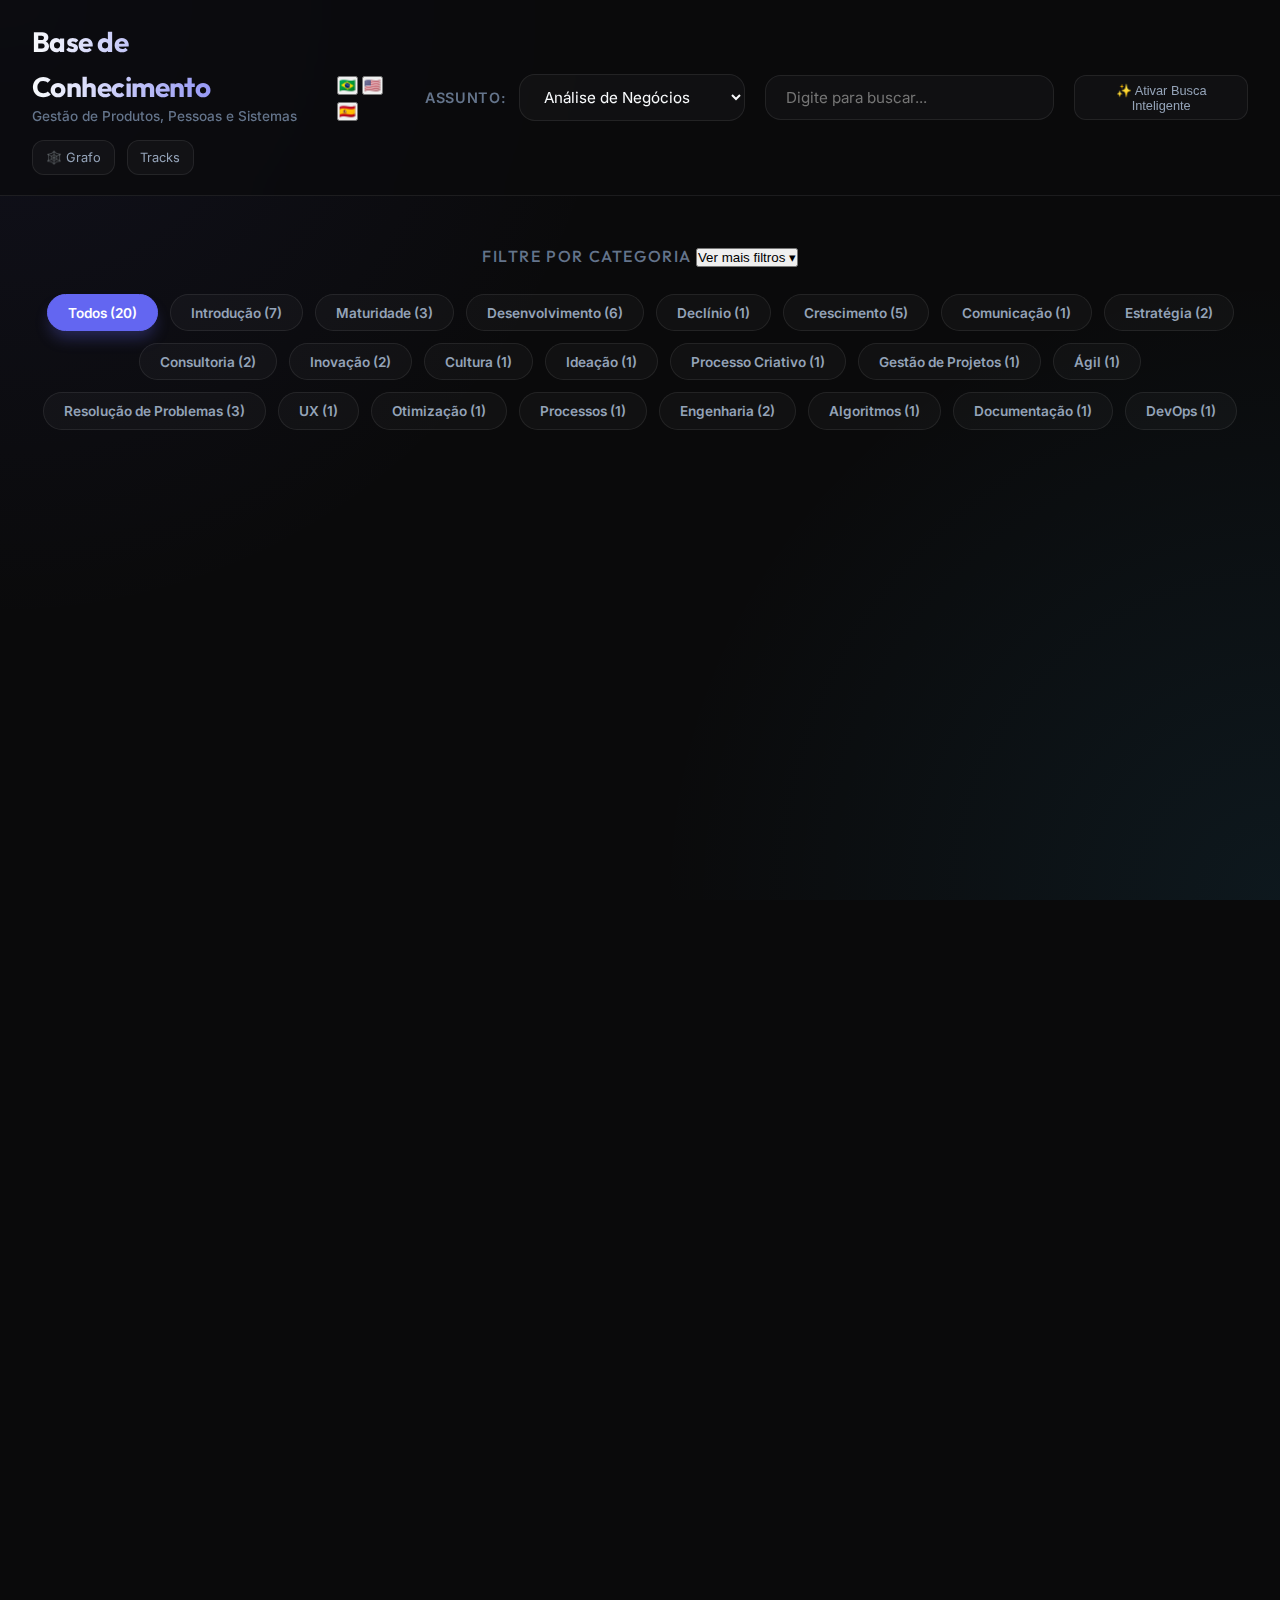
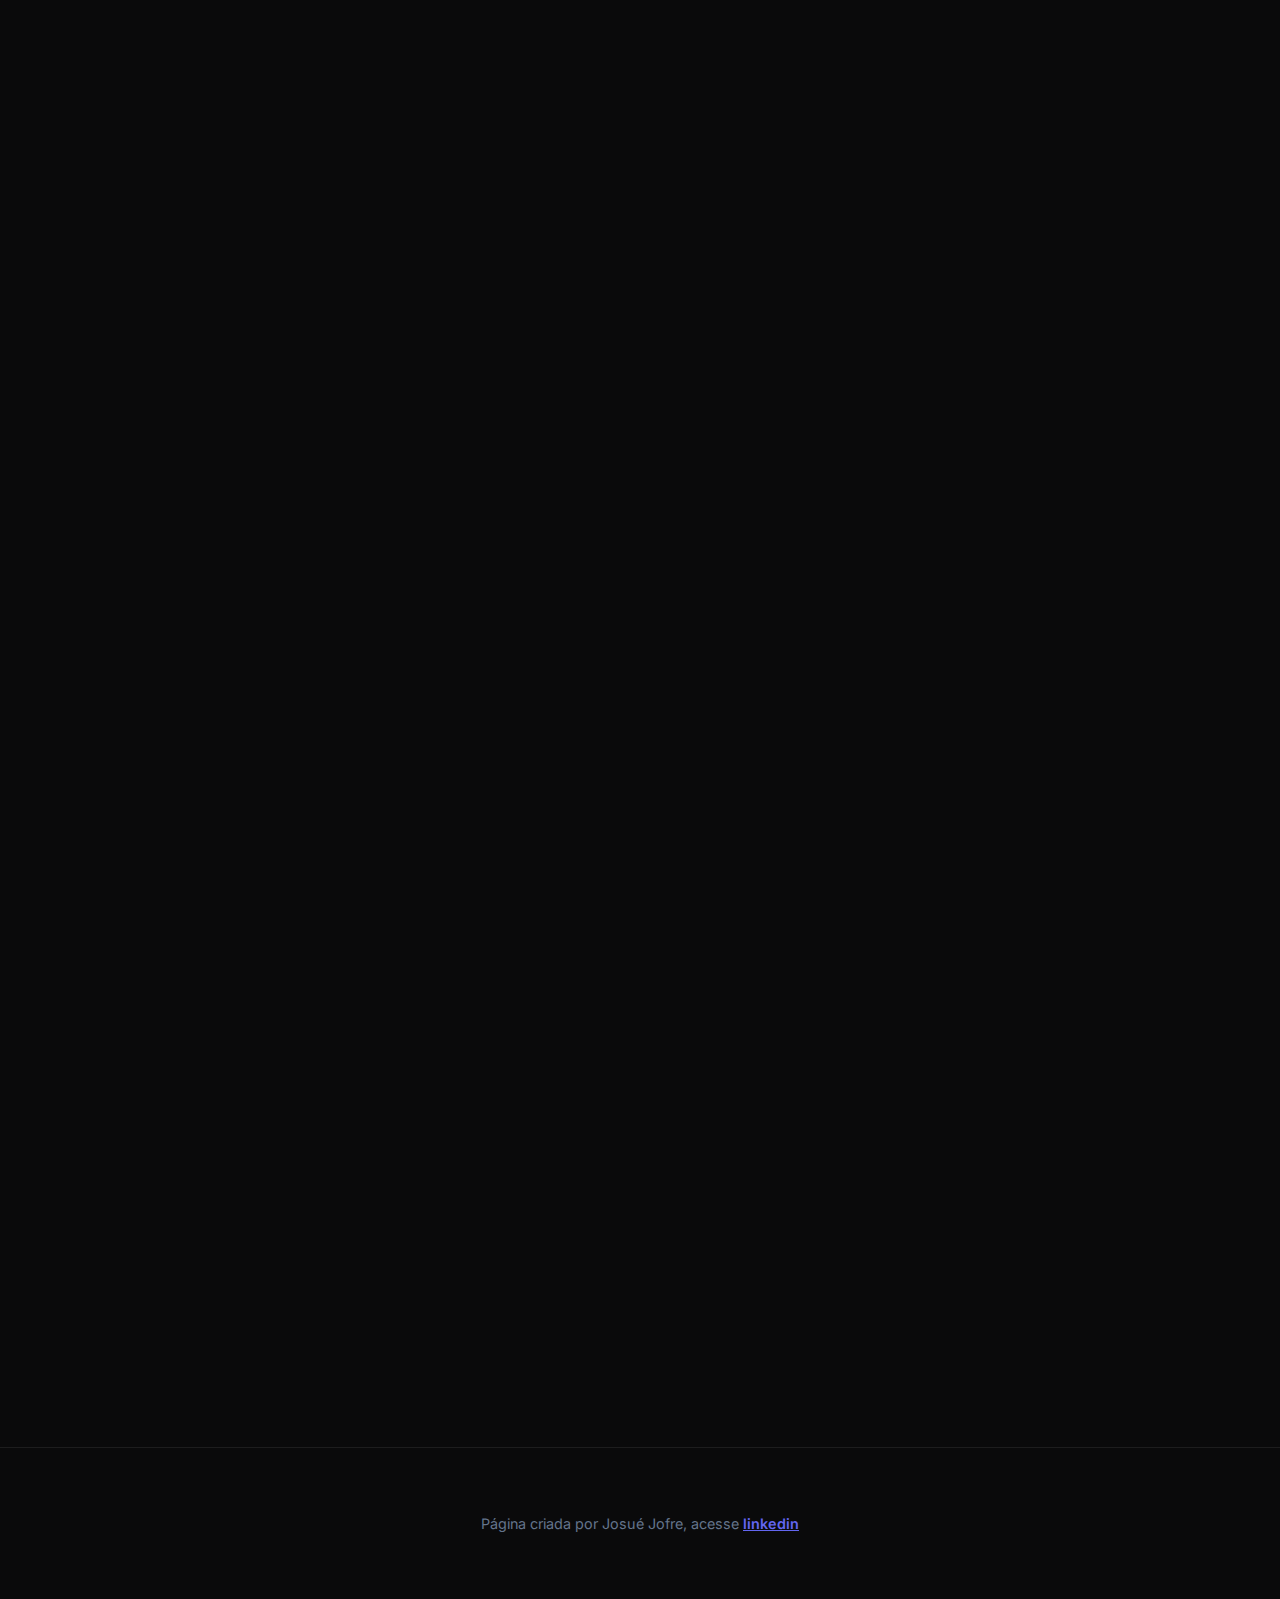
<file: index.html>
<!DOCTYPE html> <!-- Define o tipo de documento como HTML5 -->
<html lang="pt-br"> <!-- Elemento raiz do HTML, define o idioma da página como português do Brasil -->

<head> <!-- Seção de metadados, não visível na página -->
    <meta charset="UTF-8">
    <!-- Define o conjunto de caracteres como UTF-8 para suportar a maioria dos caracteres e símbolos -->
    <meta name="viewport" content="width=device-width, initial-scale=1.0">
    <!-- Configura a viewport para que o site seja responsivo em diferentes dispositivos -->
    <link rel="preconnect" href="https://fonts.googleapis.com">
    <link rel="preconnect" href="https://fonts.gstatic.com" crossorigin>
    <link
        href="https://fonts.googleapis.com/css2?family=Inter:wght@300;400;500;600&family=Outfit:wght@400;500;600;700&display=swap"
        rel="stylesheet">
    <link rel="stylesheet" href="style.css"> <!-- Vincula o arquivo de estilos CSS externo para estilizar a página -->
    <title>Base de Conhecimento</title> <!-- Define o título que aparece na aba do navegador -->
</head>

<body> <!-- Corpo do documento, contém todo o conteúdo visível da página -->

    <!-- Seção do cabeçalho da página -->
    <header>
        <div class="header-content">
            <div class="logo-area">
                <h1 data-i18n="title">Base de Conhecimento</h1>
                <p data-i18n="subtitle">Gestão de Produtos, Pessoas e Sistemas</p>
                <div class="nav-links">
                    <a href="grafo.html" class="nav-btn" data-i18n="nav_grafo">🕸️ Grafo</a>
                    <a href="trilhas.html" class="nav-btn" data-i18n="nav_trilhas">Tracks</a>
                </div>
            </div>
            <div class="controles-container">
                <div class="language-selector">
                    <button class="lang-btn" data-lang="pt-br" title="Português">🇧🇷</button>
                    <button class="lang-btn" data-lang="en" title="English">🇺🇸</button>
                    <button class="lang-btn" data-lang="es" title="Español">🇪🇸</button>
                </div>
                <div class="assunto-container">
                    <label for="assunto-select" data-i18n="label_assunto">Assunto:</label>
                    <select id="assunto-select">
                        <option value="techniques" selected data-i18n="subjects.techniques">Análise de Negócios</option>
                        <option value="gestao_pessoas" data-i18n="subjects.gestao_pessoas">Gestão de Pessoas</option>
                        <option value="gestao_times" data-i18n="subjects.gestao_times">Gestão de Times</option>
                        <option value="ferramentas_ia" data-i18n="subjects.ferramentas_ia">Ferramentas de IA</option>
                        <option value="metodologias_ageis" data-i18n="subjects.metodologias_ageis">Metodologias Ágeis</option>
                        <option value="design_produto" data-i18n="subjects.design_produto">Design de Produto</option>
                        <option value="metricas_indicadores" data-i18n="subjects.metricas_indicadores">Métricas e Indicadores</option>
                        <option value="gestao_sistemas" data-i18n="subjects.gestao_sistemas">Gestão de Sistemas</option>
                        <option value="estudos_futuros" data-i18n="subjects.estudos_futuros">Estudos de Futuros</option>
                    </select>
                </div>
                <input id="caixa-busca" type="text" placeholder="Digite para buscar..." data-i18n-placeholder="placeholder_busca">
                <div id="ai-controls">
                    <button id="btn-activate-ai" class="nav-btn" title="Ativar busca por inteligência artificial (NLP)" data-i18n="btn_ia">
                        ✨ Ativar Busca Inteligente
                    </button>
                    <div id="ai-loading-container" style="display: none; flex-direction: column; gap: 0.25rem;">
                        <span id="ai-status" style="font-size: 0.75rem; color: var(--primary-accent);" data-i18n="btn_ia_loading">Carregando IA...</span>
                        <div style="width: 150px; height: 8px; background: var(--bg-surface); border-radius: 10px; overflow: hidden; border: 1px solid var(--border-subtle);">
                            <div id="ai-progress-bar" style="width: 0%; height: 8px; background: var(--primary-accent); transition: width 0.3s ease;"></div>
                        </div>
                    </div>
                </div>
            </div>
        </div>
    </header>

    <!-- Seção principal do conteúdo da página -->
    <main>
        <!-- Contêiner para os botões de filtro de categoria -->
        <div class="filtros-wrapper">
            <div class="filtros-header">
                <span class="filtro-label" data-i18n="label_filtros">Filtre por categoria</span>
                <button id="btn-toggle-filtros" class="btn-text-toggle" data-i18n="btn_ver_mais">Ver mais filtros ▾</button>
            </div>
            <div id="filtros-categoria" class="filtros-container collapsed"></div>
        </div>

        <!-- A seção de resultados será preenchida dinamicamente pelo JavaScript -->
        <section id="resultados"></section>
    </main>

    <!-- Seção do rodapé da página -->
    <footer class="footer">
        <p class="footer-credit"><span data-i18n="footer_credit">Página criada por Josué Jofre, acesse</span> <a href="https://www.linkedin.com/in/josuejofre/"
                target="_blank">linkedin</a></p>
    </footer>
    <script type="module" src="script.js"></script> <!-- Vincula o arquivo JavaScript para adicionar interatividade -->
</body>

</html>
</file>
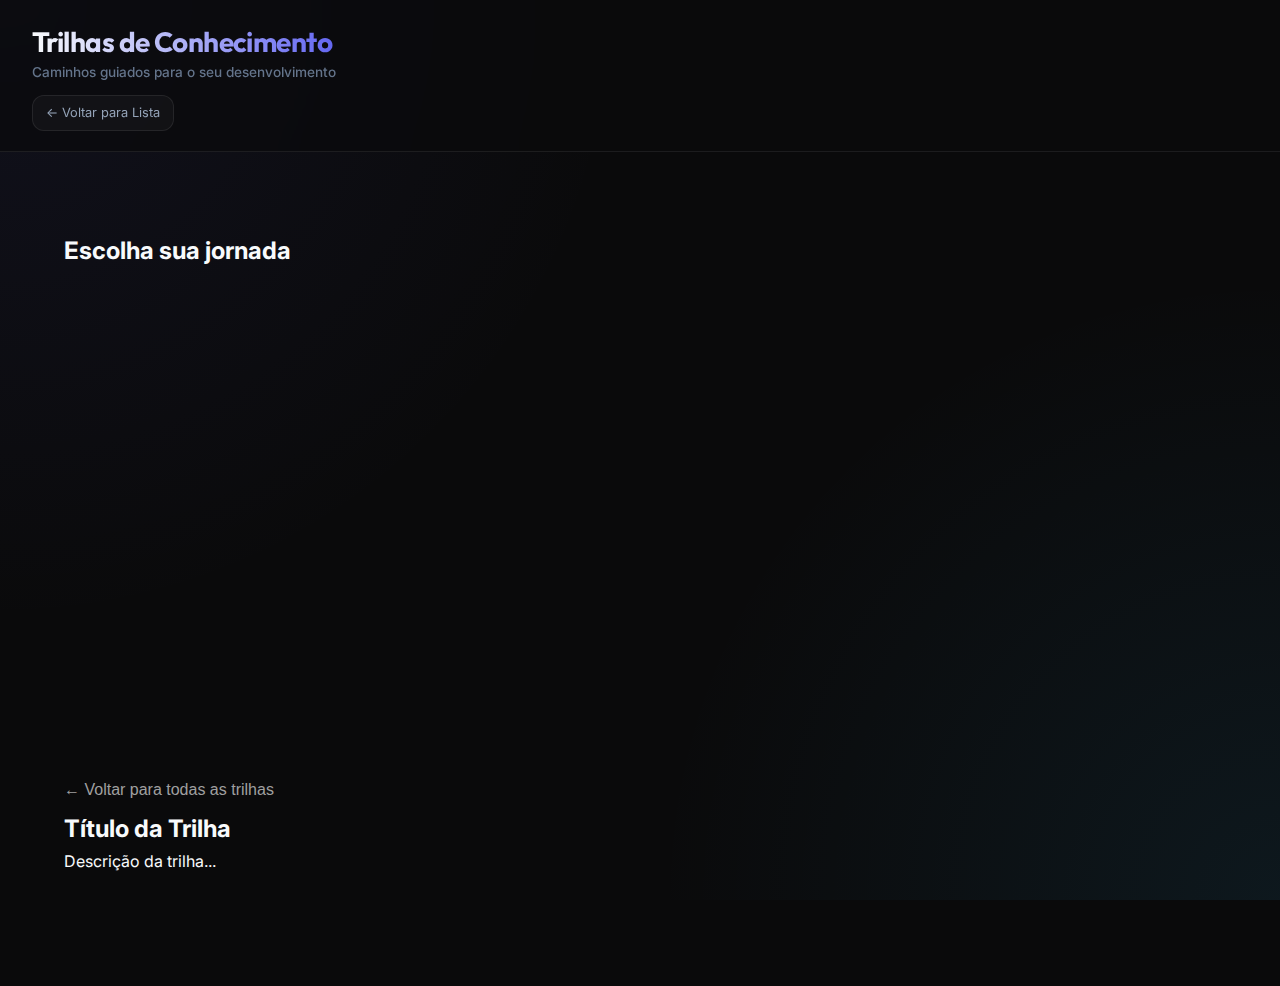
<file: trilhas.html>
<!DOCTYPE html>
<html lang="pt-br">

<head>
    <meta charset="UTF-8">
    <meta name="viewport" content="width=device-width, initial-scale=1.0">
    <title>Trilhas de Conhecimento</title>
    <link rel="preconnect" href="https://fonts.googleapis.com">
    <link rel="preconnect" href="https://fonts.gstatic.com" crossorigin>
    <link
        href="https://fonts.googleapis.com/css2?family=Inter:wght@300;400;500;600&family=Outfit:wght@400;500;600;700&display=swap"
        rel="stylesheet">
    <link rel="stylesheet" href="style.css">
</head>

<body>
    <header>
        <div class="header-content">
            <div class="logo-area">
                <h1>Trilhas de Conhecimento</h1>
                <p>Caminhos guiados para o seu desenvolvimento</p>
                <div class="nav-links">
                    <a href="index.html" class="nav-btn">← Voltar para Lista</a>
                </div>
            </div>
        </div>
    </header>

    <main style="padding: 2rem 5%;">

        <!-- Lista de Trilhas -->
        <div id="lista-trilhas">
            <h2 class="trilhas-header">Escolha sua jornada</h2>
            <div id="cards-container" class="cards-trilha-container">
                <!-- Cards inseridos via JS -->
            </div>
        </div>

        <!-- Visão Detalhada da Trilha (Timeline) -->
        <div id="detalhe-trilha" class="timeline-container">
            <div style="margin-bottom: 2rem;">
                <button id="btn-voltar-trilhas"
                    style="background: none; border: none; color: #a0a0a0; cursor: pointer; font-size: 1rem;">← Voltar
                    para todas as trilhas</button>
                <h2 id="titulo-trilha-ativa" style="color: var(--primary-color); margin-top: 0.5rem;">Título da Trilha
                </h2>
                <p id="desc-trilha-ativa">Descrição da trilha...</p>
            </div>
            <div id="timeline-steps">
                <!-- Passos inseridos via JS -->
            </div>
        </div>

    </main>

    <script src="trilhas.js?v=2"></script>
</body>

</html>
</file>
<file: style.css>
/* --- Premium Style: Cosmic Glass Theme --- */
@import url('https://fonts.googleapis.com/css2?family=Inter:wght@300;400;500;600&family=Outfit:wght@400;500;600;700&display=swap');

* {
    box-sizing: border-box;
    margin: 0;
    padding: 0;
}

:root {
    /* Color Palette: Cosmic Dark */
    --bg-deep: #0a0a0b;
    --bg-surface: rgba(255, 255, 255, 0.03);
    --bg-surface-hover: rgba(255, 255, 255, 0.07);
    --primary-accent: #6366f1; /* Electric Indigo */
    --primary-accent-glow: rgba(99, 102, 241, 0.3);
    --secondary-accent: #38bdf8; /* Sky Blue */
    
    /* Text Colors */
    --text-primary: #f8fafc;
    --text-secondary: #94a3b8;
    --text-muted: #64748b;

    /* Glassmorphism & Borders */
    --glass-blur: 16px;
    --border-subtle: rgba(255, 255, 255, 0.08);
    --border-accent: rgba(99, 102, 241, 0.4);
    --radius-lg: 24px;
    --radius-md: 16px;
    --radius-sm: 12px;

    /* Typography */
    --font-heading: 'Outfit', sans-serif;
    --font-body: 'Inter', sans-serif;

    /* Shadows */
    --shadow-sm: 0 4px 6px -1px rgb(0 0 0 / 0.1);
    --shadow-lg: 0 20px 25px -5px rgb(0 0 0 / 0.3);
}

/* --- Base Styles --- */
body {
    background-color: var(--bg-deep);
    background-image: 
        radial-gradient(circle at 0% 0%, rgba(99, 102, 241, 0.08) 0%, transparent 40%),
        radial-gradient(circle at 100% 100%, rgba(56, 189, 248, 0.08) 0%, transparent 40%);
    background-attachment: fixed;
    color: var(--text-primary);
    font-family: var(--font-body);
    line-height: 1.6;
    -webkit-font-smoothing: antialiased;
    min-height: 100vh;
}

/* --- Custom Scrollbar --- */
::-webkit-scrollbar {
    width: 8px;
}
::-webkit-scrollbar-track {
    background: var(--bg-deep);
}
::-webkit-scrollbar-thumb {
    background: var(--border-subtle);
    border-radius: 10px;
}
::-webkit-scrollbar-thumb:hover {
    background: var(--text-muted);
}

/* --- Header & Navigation --- */
header {
    background: rgba(10, 10, 11, 0.7);
    backdrop-filter: blur(var(--glass-blur));
    -webkit-backdrop-filter: blur(var(--glass-blur));
    border-bottom: 1px solid var(--border-subtle);
    position: sticky;
    top: 0;
    z-index: 1000;
    padding: 1.25rem 0;
}

.header-content {
    max-width: 1300px;
    margin: 0 auto;
    padding: 0 2rem;
    display: flex;
    justify-content: space-between;
    align-items: center;
    gap: 2rem;
}

.logo-area h1 {
    font-family: var(--font-heading);
    font-size: 1.75rem;
    font-weight: 700;
    background: linear-gradient(to right, var(--text-primary), var(--primary-accent));
    -webkit-background-clip: text;
    background-clip: text;
    -webkit-text-fill-color: transparent;
    letter-spacing: -0.02em;
}

.logo-area p {
    font-size: 0.85rem;
    color: var(--text-muted);
    font-weight: 500;
    margin-top: -0.2rem;
}

.nav-links {
    display: flex;
    gap: 0.75rem;
    margin-top: 0.75rem;
}

.nav-btn {
    font-size: 0.8rem;
    color: var(--text-secondary);
    text-decoration: none;
    background: var(--bg-surface);
    border: 1px solid var(--border-subtle);
    padding: 0.4rem 0.8rem;
    border-radius: var(--radius-sm);
    transition: all 0.3s ease;
    display: flex;
    align-items: center;
    gap: 0.5rem;
}

.nav-btn:hover {
    background: var(--bg-surface-hover);
    color: var(--text-primary);
    border-color: var(--text-muted);
    transform: translateY(-1px);
}

/* --- Search & Selects --- */
.controles-container {
    display: flex;
    align-items: center;
    gap: 1.25rem;
}

.assunto-container {
    display: flex;
    align-items: center;
    gap: 0.75rem;
}

label {
    font-size: 0.9rem;
    color: var(--text-muted);
    font-weight: 600;
    text-transform: uppercase;
    letter-spacing: 0.05em;
}

select, input[type="text"] {
    background: var(--bg-surface);
    border: 1px solid var(--border-subtle);
    color: var(--text-primary);
    padding: 0.75rem 1.25rem;
    border-radius: var(--radius-md);
    font-family: var(--font-body);
    font-size: 0.95rem;
    transition: all 0.3s cubic-bezier(0.4, 0, 0.2, 1);
    outline: none;
}

select:hover, input[type="text"]:hover {
    background: var(--bg-surface-hover);
    border-color: var(--text-muted);
}

select:focus, input[type="text"]:focus {
    border-color: var(--primary-accent);
    background: rgba(0, 0, 0, 0.3);
    box-shadow: 0 0 0 4px var(--primary-accent-glow);
}

#caixa-busca {
    width: 300px;
}

/* --- Main Layout --- */
main {
    max-width: 1300px;
    margin: 3rem auto;
    padding: 0 2rem;
}

/* --- Dynamic Filters --- */
.filtros-wrapper {
    display: flex;
    flex-direction: column;
    align-items: center;
    gap: 1.5rem;
    margin-bottom: 4rem;
}

.filtro-label {
    font-family: var(--font-heading);
    font-size: 1rem;
    color: var(--text-muted);
    font-weight: 500;
    letter-spacing: 0.1em;
    text-transform: uppercase;
}

.filtros-container {
    display: flex;
    justify-content: center;
    flex-wrap: wrap;
    gap: 0.75rem;
}

.filtro-btn {
    background: var(--bg-surface);
    border: 1px solid var(--border-subtle);
    color: var(--text-secondary);
    padding: 0.6rem 1.25rem;
    border-radius: 100px;
    font-family: var(--font-body);
    font-size: 0.85rem;
    font-weight: 600;
    cursor: pointer;
    transition: all 0.3s ease;
}

.filtro-btn:hover {
    background: var(--bg-surface-hover);
    color: var(--text-primary);
    transform: translateY(-2px);
}

.filtro-btn.active {
    background: var(--primary-accent);
    color: #fff;
    border-color: var(--primary-accent);
    box-shadow: 0 10px 15px -3px var(--primary-accent-glow);
}

/* --- Result Cards Grid --- */
#resultados {
    display: grid;
    grid-template-columns: repeat(auto-fill, minmax(320px, 1fr));
    gap: 2rem;
}

article {
    background: linear-gradient(135deg, rgba(255, 255, 255, 0.05) 0%, rgba(255, 255, 255, 0.02) 100%);
    backdrop-filter: blur(var(--glass-blur));
    border: 1px solid var(--border-subtle);
    border-radius: var(--radius-lg);
    padding: 2rem;
    display: flex;
    flex-direction: column;
    position: relative;
    cursor: pointer;
    transition: all 0.4s cubic-bezier(0.175, 0.885, 0.32, 1.275);
    
    /* Animation In */
    opacity: 0;
    transform: translateY(30px);
    animation: slide-up 0.7s ease-out forwards;
}

article:hover {
    transform: translateY(-8px) scale(1.02);
    background: linear-gradient(135deg, rgba(255, 255, 255, 0.08) 0%, rgba(255, 255, 255, 0.04) 100%);
    border-color: var(--border-accent);
    box-shadow: 0 25px 50px -12px rgba(0, 0, 0, 0.5);
}

/* Card Glow Effect */
article::after {
    content: '';
    position: absolute;
    inset: 0;
    background: radial-gradient(circle at top right, var(--primary-accent-glow), transparent 70%);
    opacity: 0;
    transition: opacity 0.4s ease;
    z-index: -1;
}
article:hover::after {
    opacity: 0.5;
}

.btn-favorito {
    position: absolute;
    top: 1.5rem;
    right: 1.5rem;
    background: none;
    border: none;
    color: var(--text-muted);
    font-size: 1.4rem;
    cursor: pointer;
    transition: all 0.3s ease;
    z-index: 10;
}

.btn-favorito:hover {
    color: var(--text-primary);
    transform: scale(1.2);
}

.btn-favorito.active {
    color: #facc15;
    filter: drop-shadow(0 0 8px rgba(250, 204, 21, 0.5));
}

.card-header h2 {
    font-family: var(--font-heading);
    font-size: 1.4rem;
    font-weight: 600;
    margin-right: 2rem;
    margin-bottom: 0.75rem;
    color: var(--text-primary);
}

article p {
    color: var(--text-secondary);
    font-size: 0.95rem;
    margin-bottom: 1.5rem;
    display: -webkit-box;
    -webkit-line-clamp: 3;
    line-clamp: 3;
    -webkit-box-orient: vertical;
    overflow: hidden;
}

article .quando-usar {
    background: rgba(99, 102, 241, 0.1);
    color: var(--primary-accent);
    padding: 0.75rem;
    border-radius: var(--radius-sm);
    font-size: 0.85rem;
    font-weight: 500;
    margin-top: auto;
}

.card-footer {
    margin-top: 1.5rem;
    padding-top: 1rem;
    border-top: 1px solid var(--border-subtle);
    display: flex;
    justify-content: space-between;
    align-items: center;
    font-size: 0.8rem;
    color: var(--text-muted);
}

/* Higlight term in search */
mark {
    background: var(--primary-accent);
    color: #fff;
    padding: 0 2px;
    border-radius: 2px;
}

/* --- Subpages Specifics --- */
.detalhe-container, .trilhas-container {
    background: var(--bg-surface);
    backdrop-filter: blur(var(--glass-blur));
    border: 1px solid var(--border-subtle);
    border-radius: var(--radius-lg);
    padding: 3rem;
    max-width: 900px;
    margin: 2rem auto;
}

/* --- Timeline --- */
.timeline-item {
    position: relative;
    padding-left: 3rem;
    margin-bottom: 2.5rem;
    border-left: 2px solid var(--border-subtle);
}

.timeline-marker {
    position: absolute;
    left: -1.25rem;
    top: 0;
    width: 2.5rem;
    height: 2.5rem;
    background: var(--primary-accent);
    border-radius: 50%;
    display: flex;
    align-items: center;
    justify-content: center;
    color: #fff;
    font-weight: 700;
    box-shadow: 0 0 15px var(--primary-accent-glow);
}

/* --- Animations Keyframes --- */
@keyframes slide-up {
    from {
        opacity: 0;
        transform: translateY(30px);
    }
    to {
        opacity: 1;
        transform: translateY(0);
    }
}

/* --- Skeleton Shimmer Override --- */
.skeleton {
    overflow: hidden;
}
.skeleton-line {
    background: linear-gradient(
        90deg,
        rgba(255, 255, 255, 0.05) 25%,
        rgba(255, 255, 255, 0.1) 50%,
        rgba(255, 255, 255, 0.05) 75%
    );
    height: 1.5rem;
    margin-bottom: 1rem;
    border-radius: 4px;
    background-size: 200% 100%;
    animation: shimmer 2s infinite;
}

@keyframes shimmer {
    to {
        background-position: -200% 0;
    }
}

/* --- Footer --- */
.footer {
    border-top: 1px solid var(--border-subtle);
    padding: 4rem 2rem;
    margin-top: 4rem;
    text-align: center;
    color: var(--text-muted);
    font-size: 0.9rem;
}

.footer a {
    color: var(--primary-accent);
    font-weight: 600;
}

/* --- Trails & Learning Paths --- */
.cards-trilha-container {
    display: grid;
    grid-template-columns: repeat(auto-fill, minmax(320px, 1fr));
    gap: 2rem;
}

.card-trilha {
    background: var(--bg-surface);
    backdrop-filter: blur(var(--glass-blur));
    border: 1px solid var(--border-subtle);
    border-radius: var(--radius-lg);
    padding: 2rem;
    cursor: pointer;
    transition: all 0.4s ease;
}

.card-trilha:hover {
    transform: translateY(-8px);
    background: var(--bg-surface-hover);
    border-color: var(--border-accent);
    box-shadow: 0 20px 40px rgba(0, 0, 0, 0.4);
}

.card-trilha h3 {
    font-family: var(--font-heading);
    color: var(--primary-accent);
    margin-bottom: 0.75rem;
    font-size: 1.5rem;
}

.btn-acessar-item {
    display: inline-block;
    margin-top: 1.25rem;
    padding: 0.6rem 1.25rem;
    background: rgba(99, 102, 241, 0.1);
    border: 1px solid var(--primary-accent);
    color: var(--primary-accent);
    border-radius: var(--radius-sm);
    text-decoration: none;
    font-size: 0.9rem;
    font-weight: 600;
    transition: all 0.3s ease;
}

.btn-acessar-item:hover {
    background: var(--primary-accent);
    color: #fff;
    box-shadow: 0 8px 20px var(--primary-accent-glow);
}

/* --- Timeline Layout Adjustments --- */
.timeline-steps {
    display: flex;
    flex-direction: column;
    gap: 1rem;
}

.timeline-marker {
    position: absolute;
    left: -1.3rem;
    top: 1.5rem;
}

@media (max-width: 768px) {
    .timeline-item {
        padding-left: 2rem;
    }
    .timeline-marker {
        left: -1rem;
        width: 2rem;
        height: 2rem;
    }
}
</file>
